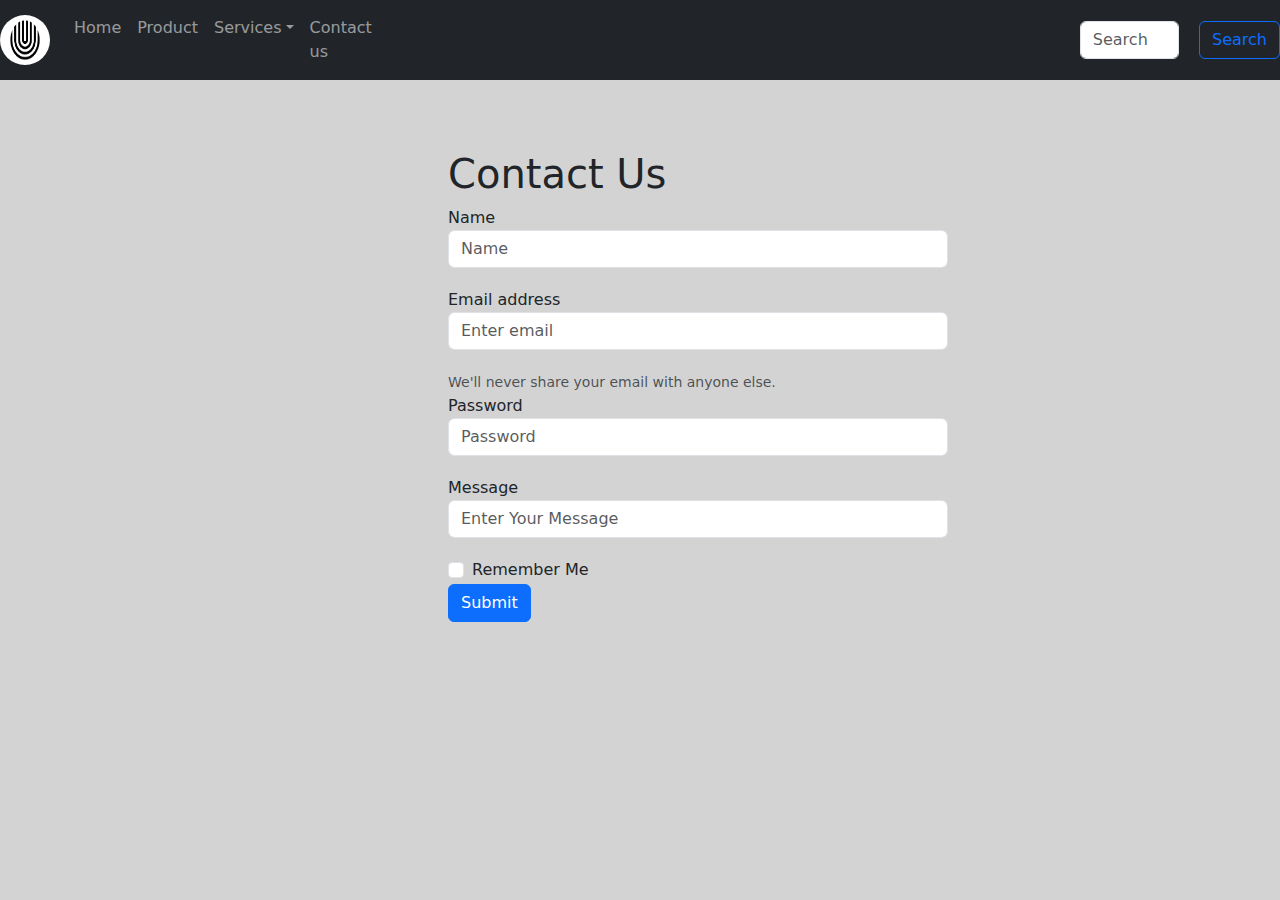
<file: contact.html>
<!DOCTYPE html>
<html lang="en">
<head>
    <meta charset="UTF-8">
    <meta http-equiv="X-UA-Compatible" content="IE=edge">
    <meta name="viewport" content="width=device-width, initial-scale=1.0">
    <link rel="stylesheet" href="https://cdn.jsdelivr.net/npm/bootstrap@5.1.3/dist/css/bootstrap.min.css">
    <link rel="stylesheet" href="style.css">
    <script src="https://code.jquery.com/jquery-3.2.1.slim.min.js" integrity="sha384-KJ3o2DKtIkvYIK3UENzmM7KCkRr/rE9/Qpg6aAZGJwFDMVNA/GpGFF93hXpG5KkN" crossorigin="anonymous"></script>
    <script src="https://cdn.jsdelivr.net/npm/popper.js@1.12.9/dist/umd/popper.min.js" integrity="sha384-ApNbgh9B+Y1QKtv3Rn7W3mgPxhU9K/ScQsAP7hUibX39j7fakFPskvXusvfa0b4Q" crossorigin="anonymous"></script>
    <script src="https://cdn.jsdelivr.net/npm/bootstrap@4.0.0/dist/js/bootstrap.min.js" integrity="sha384-JZR6Spejh4U02d8jOt6vLEHfe/JQGiRRSQQxSfFWpi1MquVdAyjUar5+76PVCmYl" crossorigin="anonymous"></script>
    <title>Document</title>
</head>
<style>
    .don input{
        display: flex;
        flex-direction: column;
        margin-bottom: 20px;

    }
        
</style>
<body style="background-color:lightgrey;">
  <nav class="navbar navbar-expand-lg navbar navbar-dark bg-dark">
    <a class="navbar-brand" href="#"><img src="1.jpg"width="50px" height="50px" style="border-radius:60%;"></a>
    <button class="navbar-toggler" type="button" data-toggle="collapse" data-target="#navbarSupportedContent" aria-controls="navbarSupportedContent" aria-expanded="false" aria-label="Toggle navigation">
      <span class="navbar-toggler-icon"></span>
    </button>
  
    <div class="collapse navbar-collapse" id="navbarSupportedContent">
      <ul class="navbar-nav mr-auto">
        <li class="nav-item active">
          <a class="nav-link" href="index.html">Home</a>
        </li>
        <li class="nav-item">
          <a class="nav-link" href="product.html">Product</a>
        </li>
        <li class="nav-item dropdown">
            <a class="nav-link dropdown-toggle" data-toggle="dropdown" href="#" role="button" aria-haspopup="true" aria-expanded="false">Services</a>
            <div class="dropdown-menu">
              <a class="dropdown-item" href="service 1.html">Services 1</a>
              <a class="dropdown-item" href="service 2.html">Services 2</a>                     
          </li>
        <li class="nav-item">
            <a class="nav-link" href="contact.html">Contact us</a>
        </li>
      </ul>
      <form class="form-inline my-2 my-lg-0" style="display:flex;margin-left:700px;">
        <input class="form-control mr-sm-2" type="search" placeholder="Search" aria-label="Search">
        <button class="btn btn-outline-primary" type="submit" style="margin-left:20px;">Search</button>
      </form>
    </div>
  </nav>
  <div style="width:500px;margin-left:35%;margin-top:70px;">
    <h1>Contact Us</h1>
    <form class="don" >
        <div class="form-group">
            <label for="exampleInputName1">Name</label>
            <input type="name" class="form-control" placeholder="Name">
        </div>
        <div class="form-group">
          <label for="exampleInputEmail1">Email address</label>
          <input type="email" class="form-control" id="exampleInputEmail1" aria-describedby="emailHelp" placeholder="Enter email">
          <small id="emailHelp" class="form-text text-muted">We'll never share your email with anyone else.</small>
        </div>
        <div class="form-group">
          <label for="exampleInputPassword1">Password</label>
          <input type="password" class="form-control" id="exampleInputPassword1" placeholder="Password">
        </div>
        
          <div class="form-group">
            <label for="exampleInputMessage">Message</label>
            <input type="message" class="form-control" placeholder="Enter Your Message">
          </div>
        <div class="form-check">
          <input type="checkbox" class="form-check-input" id="exampleCheck1">
          <label class="form-check-label" for="exampleCheck1">Remember Me</label>
        </div>
        <button type="submit" class="btn btn-primary">Submit</button>
      </form>
  </div>
</body>
</html>
</file>
<file: style.css>
html{
    zoom:100%;
}
.home{
   background-color:lightgrey;
   font-size: medium;
   height:300px;
   display:flex;
   justify-content: center;
   padding-top:20px;
}
.home h1{
    text-align: center;
}
.home p{
    padding-top: 20px;
    text-align: center;
}
.buttons{
      display: flex;
      justify-content:center;
}
.cards{
    margin-top:30px;
    display: flex;
    justify-content: center;
    justify-content: space-around;
}
.card{
    box-shadow: -3px -3px 2px rgb(197,197,197),3px 3px 6px black;
    margin-inline:50px;
    margin-bottom: 40px;
}
.card:hover{
    box-shadow: inset -5px -5px 4px rgb(197,197,197),5px 5px 6px black;
    transition: 0.2s;
    cursor: pointer;
}
.footer{
    margin-top:30px;
    height:200px;
    width:auto;
    color:white;
    background-color: rgb(27, 26, 26);
    padding-top:60px;
    padding-left:100px;
}
.sc{
   
    font-size:20px;
    padding-top:15px;
    word-spacing:10px;
    
}
.effect:hover{
    width:30px;
    height:30px;
    border:1px solid white;
    border-radius:20%;
    padding-top:4px;
    text-align: center;
    background-color:rgb(255, 255, 255);
    color:black;
    opacity:0.9;
    transition:0.1s;
}
.content{
    margin-top:-150px;
    padding-left:50%;
    display: grid;
    color:white;
    grid-template-columns:auto auto auto;
   
    
}
.content li{
    list-style-type: none;
}
</file>
